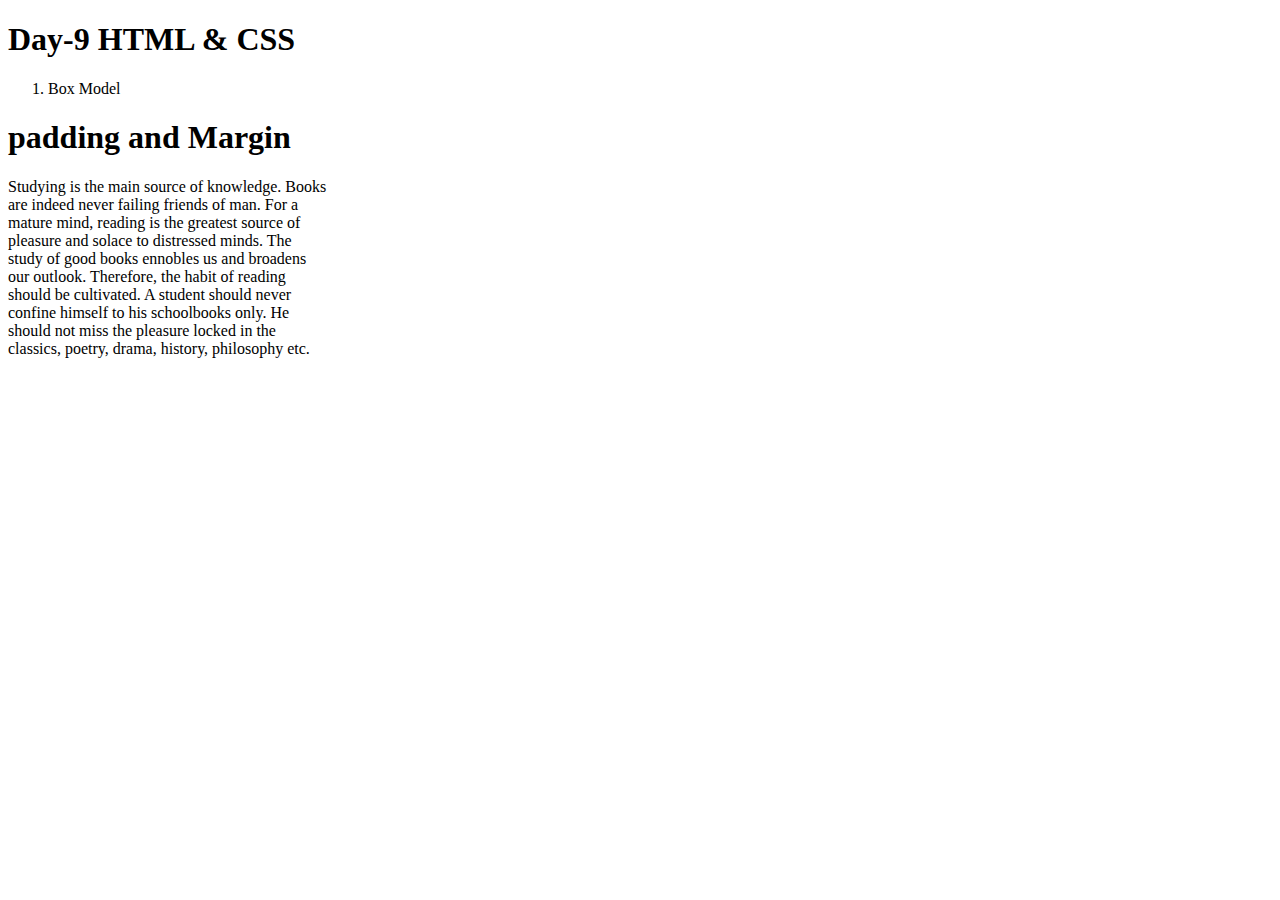
<file: my_html/day_9/index.html>
<!-- 
    Box model:padding, margin, border
    Flex:display, direction, warp, flex-flow, justify-content, align-content
    Position property: fixed, static, relative, absolute, sticky
    Parent inherit
    Gradient
 -->
 <!DOCTYPE html>
 <html lang="en">
 <head>
    <meta charset="UTF-8">
    <meta name="viewport" content="width=device-width, initial-scale=1.0">
    <title>Html day 9</title>
    <link rel="stylesheet" type="text/css" href="./styles.css">
 </head>
 <body>
    <h1>Day-9 HTML & CSS</h1>

    <ol>
        <li>Box Model</li>
    </ol>

    <div>
      <h1>padding and Margin</h1>
      
      <div class="box-model">
         Studying is the main source of knowledge. Books are indeed never failing friends of man.
         For a mature mind, reading is the greatest source of pleasure and solace to distressed minds.
         The study of good books ennobles us and broadens our outlook. Therefore, the habit of reading should be cultivated. 
         A student should never confine himself to his schoolbooks only. He should not miss the pleasure locked in the classics, poetry, drama, history, philosophy etc. 
          </div>
    </div>

    
 </body>
 </html>
</file>
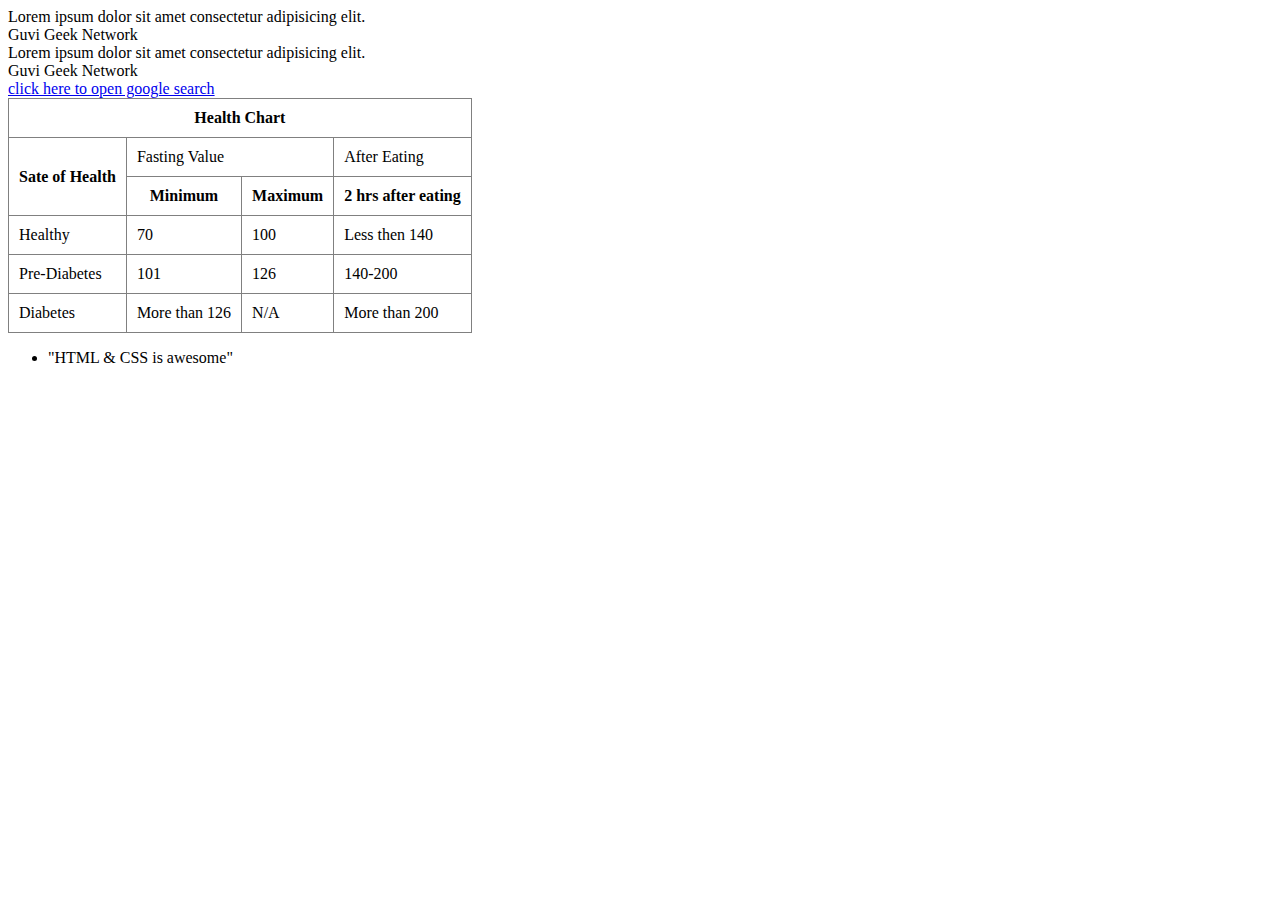
<file: Html_Task/task1.html>
<!-- ques 1 -->
<html lang="en">
    <head>
        <title>Document guvi
        </title>
    </head>
    <body>
    <div>
        Lorem ipsum dolor sit amet consectetur adipisicing elit.
    </div>
            <div>
                Guvi Geek Network
            </div>
        </body>
    </html>

    <!-- ques 2 -->
    <html lang="en">
    <head>
        <title>Document guvi
            </title>
         </head>
         <body>
    <div>
        Lorem ipsum dolor sit amet consectetur adipisicing elit.
    </div>
            <div>
                Guvi Geek Network
            </div>
        </body>
    </html>

    <!-- ques 5 -->
    <a href="https://www.google.com" target="_blank">click here to open google search</a>

    <!-- ques 8 -->
    

<table border="1" style="border-collapse: collapse;" cellpadding="10">
      
    <tr>
        <th colspan="4">Health Chart</th>
    </tr>
    <tr>
        <th rowspan="2">Sate  of Health</th>
        <td colspan="2">Fasting Value</td>
        <td>After Eating</td>
    </tr>
    <tr>
        <th>Minimum</th>
        <th>Maximum</th>
        <th>2 hrs after eating</th>
    </tr>
    <tr>
        <td>Healthy</td>
        <td>70</td>
        <td>100</td>
        <td>Less then 140</td>
    </tr>
    <tr>
        <td>Pre-Diabetes</td>
        <td>101</td>
        <td>126</td>
        <td>140-200</td>
    </tr>
    <tr>
        <td>Diabetes</td>
        <td>More than 126</td>
        <td>N/A</td>
        <td>More than 200</td>
    </tr>
</table>


<!-- ques  10 -->
<ul>
    <li>"HTML & CSS is awesome"</li>
</ul>
</file>
<file: my_html/day_9/styles.css>
.box-model{
    width: 320px;
}
</file>
